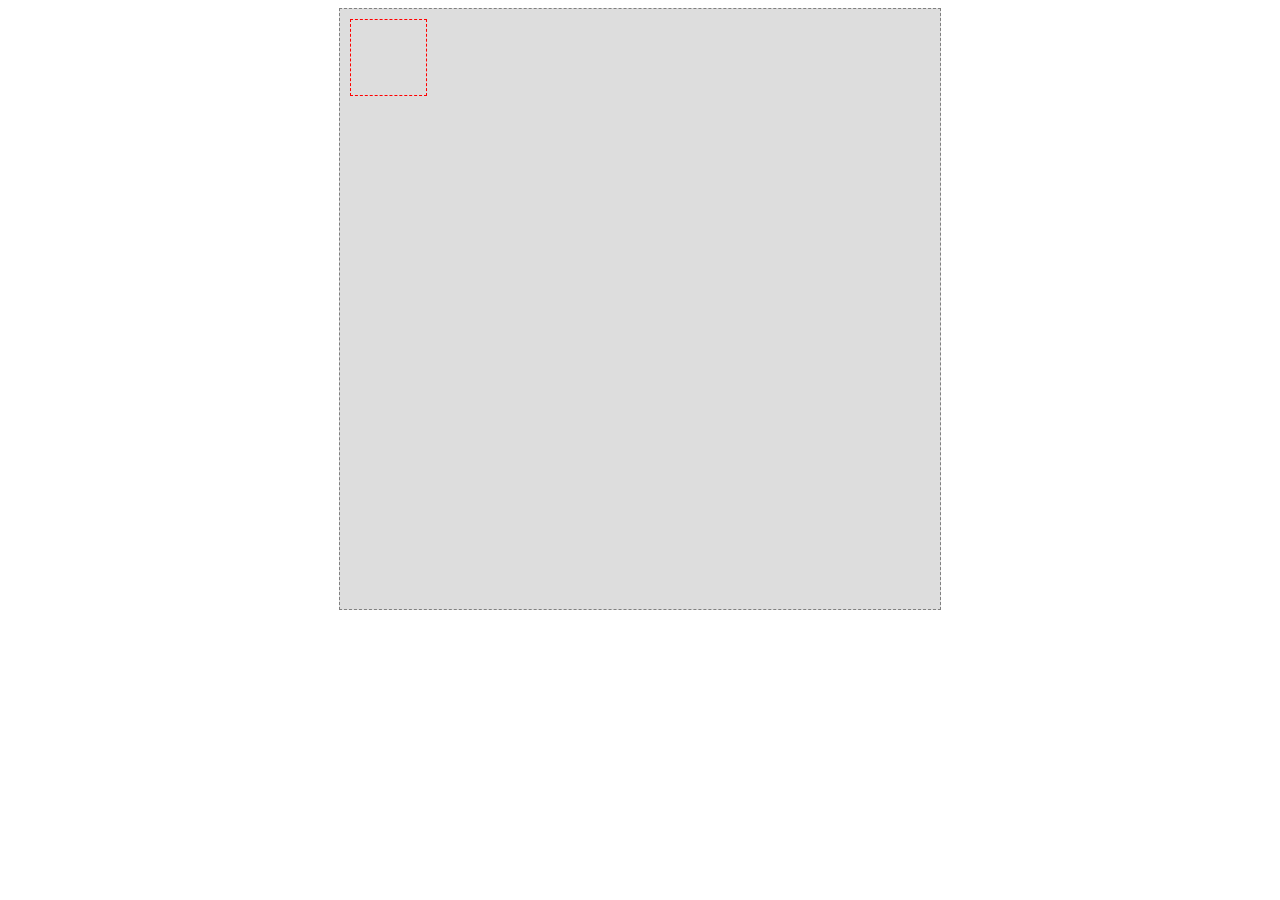
<file: index.html>
<!DOCTYPE html>
<html lang="en">
<head>
  <meta charset="UTF-8">
  <meta name="viewport" content="width=device-width, initial-scale=1.0">
  <meta http-equiv="X-UA-Compatible" content="ie=edge">
  <title>Document</title>
  <style>
  #stage {
  background-color: #ddd;
  border: 1px dashed grey;
  width: 600px;
  height: 600px;
  margin: auto;
}

#hero {
  border: 1px dashed red;
  width: 75px;
  height: 75px;
  margin: 10px;
  left: 10px;
  animation-duration: 20s;
  /* animation-iteration-count: infinite; */
  animation-name: test01;
}

@keyframes test01 {
  0% {
    transform: translateX(0px);
  }

  25% {
    transform: translateX(505px);
  }

  50%  {
    transform: translate(505px, 100px);
  }

  52.5%  {
    transform: translate(305px, 100px) rotate(45deg);
  }

  62.5%  {
    transform: translate(305px, 100px) rotate(45deg);
    border-color: red;
  }

  75%  {
    transform: translate(0px, 100px) rotate(90deg);
    border: 1px dashed #0900BD;
    border-radius: 0%;
    background: transparent;
    width: 75px;
    height: 75px;
  }

  100%  {
    transform: translate(440px, 440px);
    border-radius: 100%;
    background: radial-gradient(#FBDA61, #F76B1C);
    border: none;
    width: 150px;
    height: 150px;
  }
}
  </style>
</head>
<body>
  <div id="stage">
    <div id="hero">&nbsp;</div>
  </div>
</body>
</html>
</file>
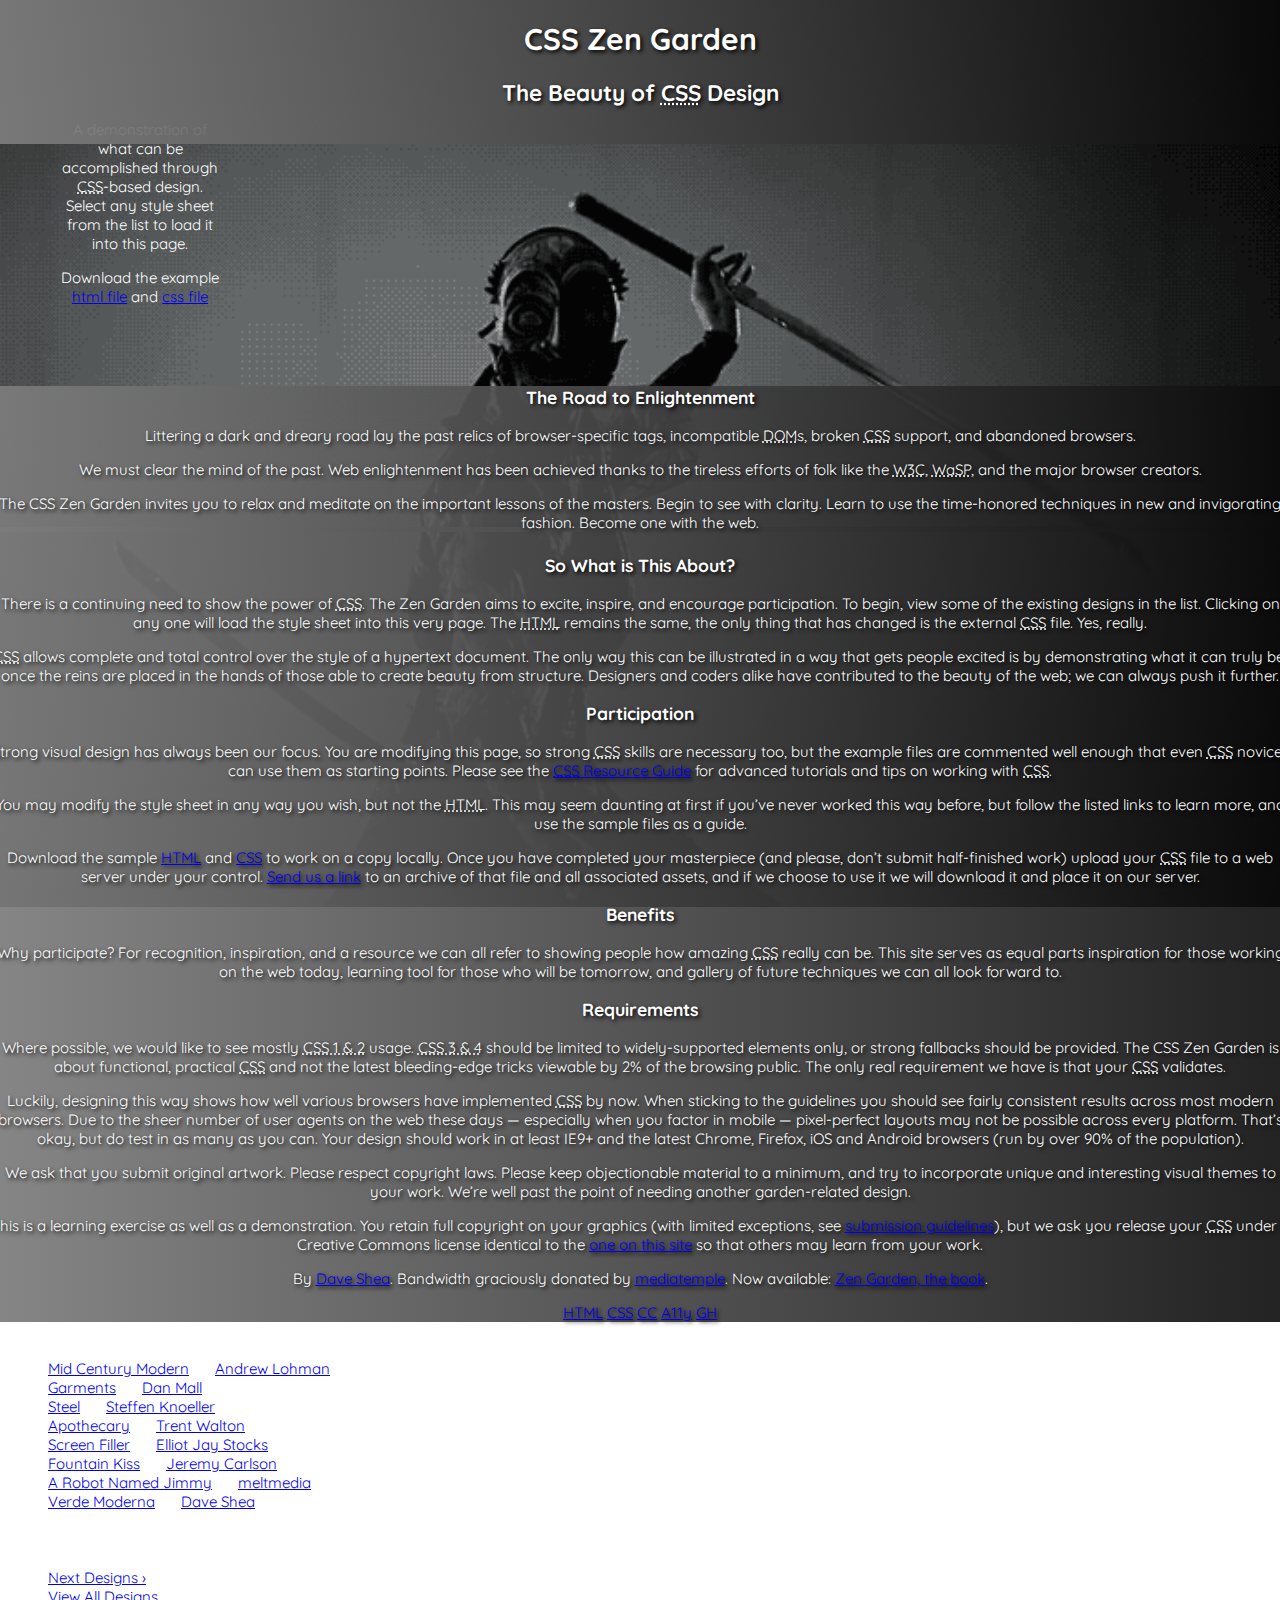
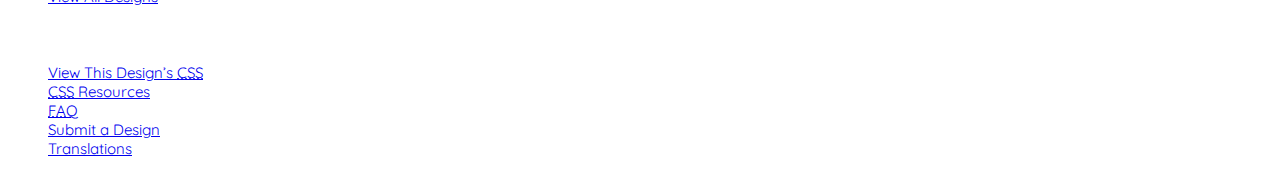
<file: exo 2/index.html>
<!DOCTYPE html>
<html lang="en">
<head>
	<meta charset="utf-8">
	<title>CSS Zen Garden: The Beauty of CSS Design</title>
	<link rel="stylesheet" href="style.css">
	<link rel="stylesheet" media="screen" href="style.css?v=8may2013">
	<link rel="alternate" type="application/rss+xml" title="RSS" href="http://www.csszengarden.com/zengarden.xml">
	<link href="https://fonts.googleapis.com/css?family=Quicksand" rel="stylesheet">

	<meta name="viewport" content="width=device-width, initial-scale=1.0">
	<meta name="author" content="Dave Shea">
	<meta name="description" content="A demonstration of what can be accomplished visually through CSS-based design.">
	<meta name="robots" content="all">


	<!--[if lt IE 9]>
	<script src="script/html5shiv.js"></script>
	<![endif]-->
</head>

<!--



	View source is a feature, not a bug. Thanks for your curiosity and
	interest in participating!

	Here are the submission guidelines for the new and improved csszengarden.com:

	- CSS3? Of course! Prefix for ALL browsers where necessary.
	- go responsive; test your layout at multiple screen sizes.
	- your browser testing baseline: IE9+, recent Chrome/Firefox/Safari, and iOS/Android
	- Graceful degradation is acceptable, and in fact highly encouraged.
	- use classes for styling. Don't use ids.
	- web fonts are cool, just make sure you have a license to share the files. Hosted
	  services that are applied via the CSS file (ie. Google Fonts) will work fine, but
	  most that require custom HTML won't. TypeKit is supported, see the readme on this
	  page for usage instructions: https://github.com/mezzoblue/csszengarden.com/

	And a few tips on building your CSS file:

	- use :first-child, :last-child and :nth-child to get at non-classed elements
	- use ::before and ::after to create pseudo-elements for extra styling
	- use multiple background images to apply as many as you need to any element
	- use the Kellum Method for image replacement, if still needed. http://goo.gl/GXxdI
	- don't rely on the extra divs at the bottom. Use ::before and ::after instead.


-->

<body id="css-zen-garden">
<div class="page-wrapper">

	<section class="intro" id="zen-intro">
		<header role="banner">
			<h1>CSS Zen Garden</h1>
			<h2>The Beauty of <abbr title="Cascading Style Sheets">CSS</abbr> Design</h2>
		</header>

		<div class="summary" id="zen-summary" role="article">
			<p>A demonstration of what can be accomplished through <abbr title="Cascading Style Sheets">CSS</abbr>-based design. Select any style sheet from the list to load it into this page.</p>
			<p>Download the example <a href="/examples/index" title="This page's source HTML code, not to be modified.">html file</a> and <a href="/examples/style.css" title="This page's sample CSS, the file you may modify.">css file</a></p>
		</div>

		<div class="preamble" id="zen-preamble" role="article">
			<h3>The Road to Enlightenment</h3>
			<p>Littering a dark and dreary road lay the past relics of browser-specific tags, incompatible <abbr title="Document Object Model">DOM</abbr>s, broken <abbr title="Cascading Style Sheets">CSS</abbr> support, and abandoned browsers.</p>
			<p>We must clear the mind of the past. Web enlightenment has been achieved thanks to the tireless efforts of folk like the <abbr title="World Wide Web Consortium">W3C</abbr>, <abbr title="Web Standards Project">WaSP</abbr>, and the major browser creators.</p>
			<p>The CSS Zen Garden invites you to relax and meditate on the important lessons of the masters. Begin to see with clarity. Learn to use the time-honored techniques in new and invigorating fashion. Become one with the web.</p>
		</div>
	</section>

	<div class="main-supporting" id="zen-supporting" role="main">
		<div class="explanation" id="zen-explanation" role="article">
			<h3>So What is This About?</h3>
			<p>There is a continuing need to show the power of <abbr title="Cascading Style Sheets">CSS</abbr>. The Zen Garden aims to excite, inspire, and encourage participation. To begin, view some of the existing designs in the list. Clicking on any one will load the style sheet into this very page. The <abbr title="HyperText Markup Language">HTML</abbr> remains the same, the only thing that has changed is the external <abbr title="Cascading Style Sheets">CSS</abbr> file. Yes, really.</p>
			<p><abbr title="Cascading Style Sheets">CSS</abbr> allows complete and total control over the style of a hypertext document. The only way this can be illustrated in a way that gets people excited is by demonstrating what it can truly be, once the reins are placed in the hands of those able to create beauty from structure. Designers and coders alike have contributed to the beauty of the web; we can always push it further.</p>
		</div>

		<div class="participation" id="zen-participation" role="article">
			<h3>Participation</h3>
			<p>Strong visual design has always been our focus. You are modifying this page, so strong <abbr title="Cascading Style Sheets">CSS</abbr> skills are necessary too, but the example files are commented well enough that even <abbr title="Cascading Style Sheets">CSS</abbr> novices can use them as starting points. Please see the <a href="http://www.mezzoblue.com/zengarden/resources/" title="A listing of CSS-related resources"><abbr title="Cascading Style Sheets">CSS</abbr> Resource Guide</a> for advanced tutorials and tips on working with <abbr title="Cascading Style Sheets">CSS</abbr>.</p>
			<p>You may modify the style sheet in any way you wish, but not the <abbr title="HyperText Markup Language">HTML</abbr>. This may seem daunting at first if you&#8217;ve never worked this way before, but follow the listed links to learn more, and use the sample files as a guide.</p>
			<p>Download the sample <a href="/examples/index" title="This page's source HTML code, not to be modified.">HTML</a> and <a href="/examples/style.css" title="This page's sample CSS, the file you may modify.">CSS</a> to work on a copy locally. Once you have completed your masterpiece (and please, don&#8217;t submit half-finished work) upload your <abbr title="Cascading Style Sheets">CSS</abbr> file to a web server under your control. <a href="http://www.mezzoblue.com/zengarden/submit/" title="Use the contact form to send us your CSS file">Send us a link</a> to an archive of that file and all associated assets, and if we choose to use it we will download it and place it on our server.</p>
		</div>

		<div class="benefits" id="zen-benefits" role="article">
			<h3>Benefits</h3>
			<p>Why participate? For recognition, inspiration, and a resource we can all refer to showing people how amazing <abbr title="Cascading Style Sheets">CSS</abbr> really can be. This site serves as equal parts inspiration for those working on the web today, learning tool for those who will be tomorrow, and gallery of future techniques we can all look forward to.</p>
		</div>

		<div class="requirements" id="zen-requirements" role="article">
			<h3>Requirements</h3>
			<p>Where possible, we would like to see mostly <abbr title="Cascading Style Sheets, levels 1 and 2">CSS 1 &amp; 2</abbr> usage. <abbr title="Cascading Style Sheets, levels 3 and 4">CSS 3 &amp; 4</abbr> should be limited to widely-supported elements only, or strong fallbacks should be provided. The CSS Zen Garden is about functional, practical <abbr title="Cascading Style Sheets">CSS</abbr> and not the latest bleeding-edge tricks viewable by 2% of the browsing public. The only real requirement we have is that your <abbr title="Cascading Style Sheets">CSS</abbr> validates.</p>
			<p>Luckily, designing this way shows how well various browsers have implemented <abbr title="Cascading Style Sheets">CSS</abbr> by now. When sticking to the guidelines you should see fairly consistent results across most modern browsers. Due to the sheer number of user agents on the web these days &#8212; especially when you factor in mobile &#8212; pixel-perfect layouts may not be possible across every platform. That&#8217;s okay, but do test in as many as you can. Your design should work in at least IE9+ and the latest Chrome, Firefox, iOS and Android browsers (run by over 90% of the population).</p>
			<p>We ask that you submit original artwork. Please respect copyright laws. Please keep objectionable material to a minimum, and try to incorporate unique and interesting visual themes to your work. We&#8217;re well past the point of needing another garden-related design.</p>
			<p>This is a learning exercise as well as a demonstration. You retain full copyright on your graphics (with limited exceptions, see <a href="http://www.mezzoblue.com/zengarden/submit/guidelines/">submission guidelines</a>), but we ask you release your <abbr title="Cascading Style Sheets">CSS</abbr> under a Creative Commons license identical to the <a href="http://creativecommons.org/licenses/by-nc-sa/3.0/" title="View the Zen Garden's license information.">one on this site</a> so that others may learn from your work.</p>
			<p role="contentinfo">By <a href="http://www.mezzoblue.com/">Dave Shea</a>. Bandwidth graciously donated by <a href="http://www.mediatemple.net/">mediatemple</a>. Now available: <a href="http://www.amazon.com/exec/obidos/ASIN/0321303474/mezzoblue-20/">Zen Garden, the book</a>.</p>
		</div>

		<footer>
			<a href="http://validator.w3.org/check/referer" title="Check the validity of this site&#8217;s HTML" class="zen-validate-html">HTML</a>
			<a href="http://jigsaw.w3.org/css-validator/check/referer" title="Check the validity of this site&#8217;s CSS" class="zen-validate-css">CSS</a>
			<a href="http://creativecommons.org/licenses/by-nc-sa/3.0/" title="View the Creative Commons license of this site: Attribution-NonCommercial-ShareAlike." class="zen-license">CC</a>
			<a href="http://mezzoblue.com/zengarden/faq/#aaa" title="Read about the accessibility of this site" class="zen-accessibility">A11y</a>
			<a href="https://github.com/mezzoblue/csszengarden.com" title="Fork this site on Github" class="zen-github">GH</a>
		</footer>

	</div>


	<aside class="sidebar" role="complementary">
		<div class="wrapper">

			<div class="design-selection" id="design-selection">
				<h3 class="select">Select a Design:</h3>
				<nav role="navigation">
					<ul>
					<li>
						<a href="/221/" class="design-name">Mid Century Modern</a> by						<a href="http://andrewlohman.com/" class="designer-name">Andrew Lohman</a>
					</li>					<li>
						<a href="/220/" class="design-name">Garments</a> by						<a href="http://danielmall.com/" class="designer-name">Dan Mall</a>
					</li>					<li>
						<a href="/219/" class="design-name">Steel</a> by						<a href="http://steffen-knoeller.de" class="designer-name">Steffen Knoeller</a>
					</li>					<li>
						<a href="/218/" class="design-name">Apothecary</a> by						<a href="http://trentwalton.com" class="designer-name">Trent Walton</a>
					</li>					<li>
						<a href="/217/" class="design-name">Screen Filler</a> by						<a href="http://elliotjaystocks.com/" class="designer-name">Elliot Jay Stocks</a>
					</li>					<li>
						<a href="/216/" class="design-name">Fountain Kiss</a> by						<a href="http://jeremycarlson.com" class="designer-name">Jeremy Carlson</a>
					</li>					<li>
						<a href="/215/" class="design-name">A Robot Named Jimmy</a> by						<a href="http://meltmedia.com/" class="designer-name">meltmedia</a>
					</li>					<li>
						<a href="/214/" class="design-name">Verde Moderna</a> by						<a href="http://www.mezzoblue.com/" class="designer-name">Dave Shea</a>
					</li>					</ul>
				</nav>
			</div>

			<div class="design-archives" id="design-archives">
				<h3 class="archives">Archives:</h3>
				<nav role="navigation">
					<ul>
						<li class="next">
							<a href="/214/page1">
								Next Designs <span class="indicator">&rsaquo;</span>
							</a>
						</li>
						<li class="viewall">
							<a href="http://www.mezzoblue.com/zengarden/alldesigns/" title="View every submission to the Zen Garden.">
								View All Designs							</a>
						</li>
					</ul>
				</nav>
			</div>

			<div class="zen-resources" id="zen-resources">
				<h3 class="resources">Resources:</h3>
				<ul>
					<li class="view-css">
						<a href="style.css" title="View the source CSS file of the currently-viewed design.">
							View This Design&#8217;s <abbr title="Cascading Style Sheets">CSS</abbr>						</a>
					</li>
					<li class="css-resources">
						<a href="http://www.mezzoblue.com/zengarden/resources/" title="Links to great sites with information on using CSS.">
							<abbr title="Cascading Style Sheets">CSS</abbr> Resources						</a>
					</li>
					<li class="zen-faq">
						<a href="http://www.mezzoblue.com/zengarden/faq/" title="A list of Frequently Asked Questions about the Zen Garden.">
							<abbr title="Frequently Asked Questions">FAQ</abbr>						</a>
					</li>
					<li class="zen-submit">
						<a href="http://www.mezzoblue.com/zengarden/submit/" title="Send in your own CSS file.">
							Submit a Design						</a>
					</li>
					<li class="zen-translations">
						<a href="http://www.mezzoblue.com/zengarden/translations/" title="View translated versions of this page.">
							Translations						</a>
					</li>
				</ul>
			</div>
		</div>
	</aside>


</div>

<!--

	These superfluous divs/spans were originally provided as catch-alls to add extra imagery.
	These days we have full ::before and ::after support, favour using those instead.
	These only remain for historical design compatibility. They might go away one day.

-->
<div class="extra1" role="presentation"></div><div class="extra2" role="presentation"></div><div class="extra3" role="presentation"></div>
<div class="extra4" role="presentation"></div><div class="extra5" role="presentation"></div><div class="extra6" role="presentation"></div>

</body>
</html>
</file>
<file: exo 2/style.css>
html {
	margin: 0;
	padding: 0;
	}
body {
  background:  url(images/ninja.gif) no-repeat center center fixed;
  background-size: cover;
  color: white;
  font-family: 'Quicksand', sans-serif;
  font-size: 15px;
}
header {
  position:absolute;
  top:0;
  left: 0;
  right: 0;
  width:100%;
  height: 16%;
  color: white;
  text-shadow: 2px 2px 4px #000000;
  background: -webkit-linear-gradient(90deg, rgba(125, 125, 125, 0.93), rgba(10, 10, 10, 0.9));
  background: linear-gradient(90deg, rgba(125, 125, 125, 0.93), rgba(10, 10, 10, 0.9));
  /*opacity: 0.1;*/
  text-align: center;
  margin: 0;
  padding: 0;
  /*margin-bottom: 300px;
  margin-left: -50px;
  display: inline-block;*/

}

.summary {
  /*margin-top: -80px;
  background: -webkit-linear-gradient(90deg, rgba(74, 74, 75, 0.6), rgba(10, 10, 10, 0.9));
  background: linear-gradient(90deg, rgba(74, 74, 75, 0.6), rgba(10, 10, 10, 0.9));*/
  width: 13%;
  margin-top: 120px;
  margin-bottom: 100px;
  margin-left: 50px;
  text-align: center;

  }

	.preamble {
		/*left: -20;*/
		right: 0;
		width:auto;
		height: auto;
		color: white;
		text-shadow: 2px 2px 4px #000000;
		background: -webkit-linear-gradient(90deg, rgba(125, 125, 125, 0.93), rgba(10, 10, 10, 0.9));
		background: linear-gradient(90deg, rgba(125, 125, 125, 0.93), rgba(10, 10, 10, 0.9));
		/*opacity: 0.1;*/
		text-align: center;
		margin: -20px;
		padding: 0;
	}







	.main-supporting {
		/*left: -20;*/

	  right: 0;
		width:auto;
	  height: auto;
	  color: white;
	  text-shadow: 2px 2px 4px #000000;
	  background: -webkit-linear-gradient(90deg, rgba(125, 125, 125, 0.93), rgba(10, 10, 10, 0.9));
	  background: linear-gradient(90deg, rgba(125, 125, 125, 0.93), rgba(10, 10, 10, 0.9));
	  /*opacity: 0.1;*/
	  text-align: center;
	  margin: -20px;
	  padding-top: 10px;
	}
</file>
